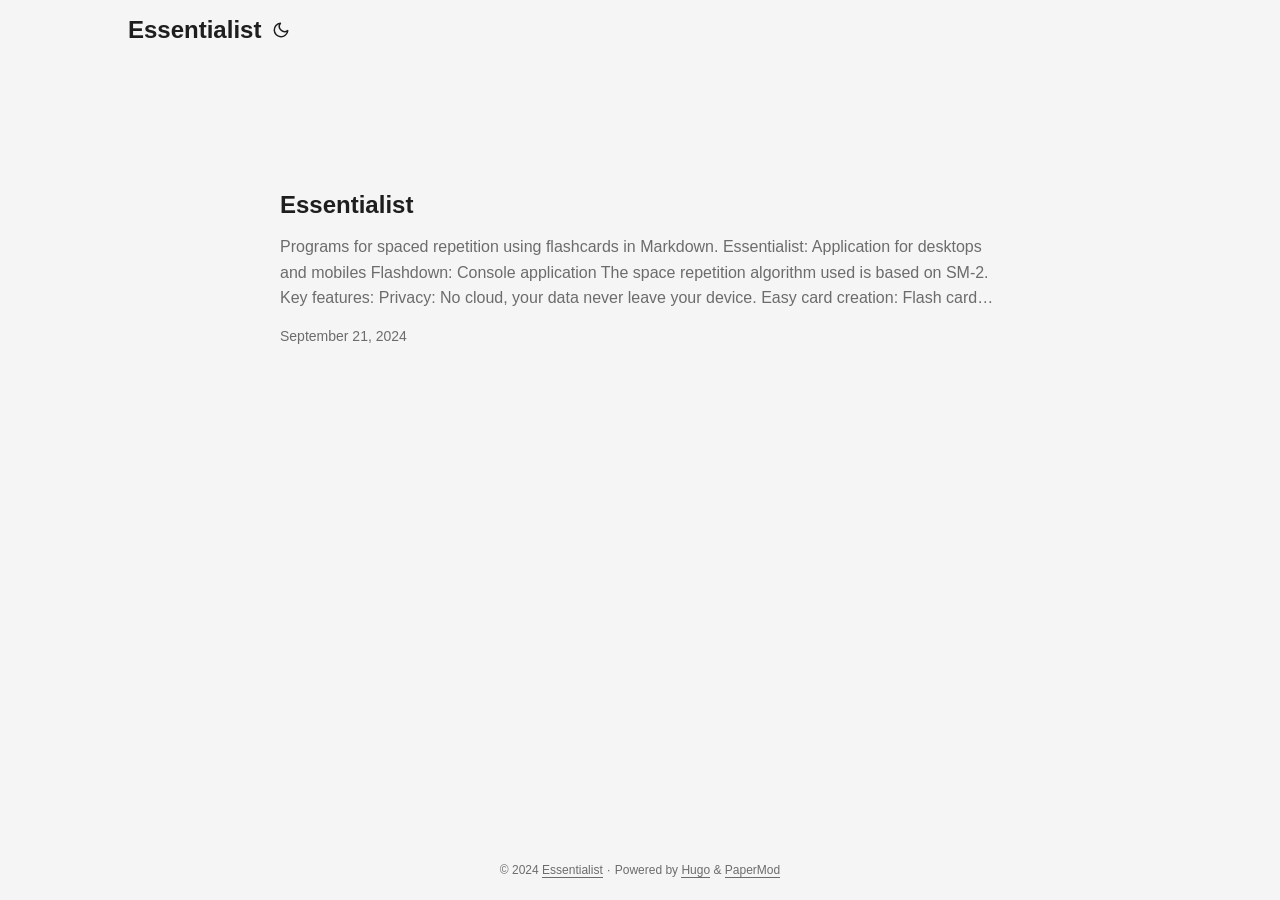
<file: page/1/index.html>
<!DOCTYPE html>
<html lang="en-us">
  <head>
    <title>https://essentialist-app.github.io/site/</title>
    <link rel="canonical" href="https://essentialist-app.github.io/site/">
    <meta name="robots" content="noindex">
    <meta charset="utf-8">
    <meta http-equiv="refresh" content="0; url=https://essentialist-app.github.io/site/">
  </head>
</html>
</file>
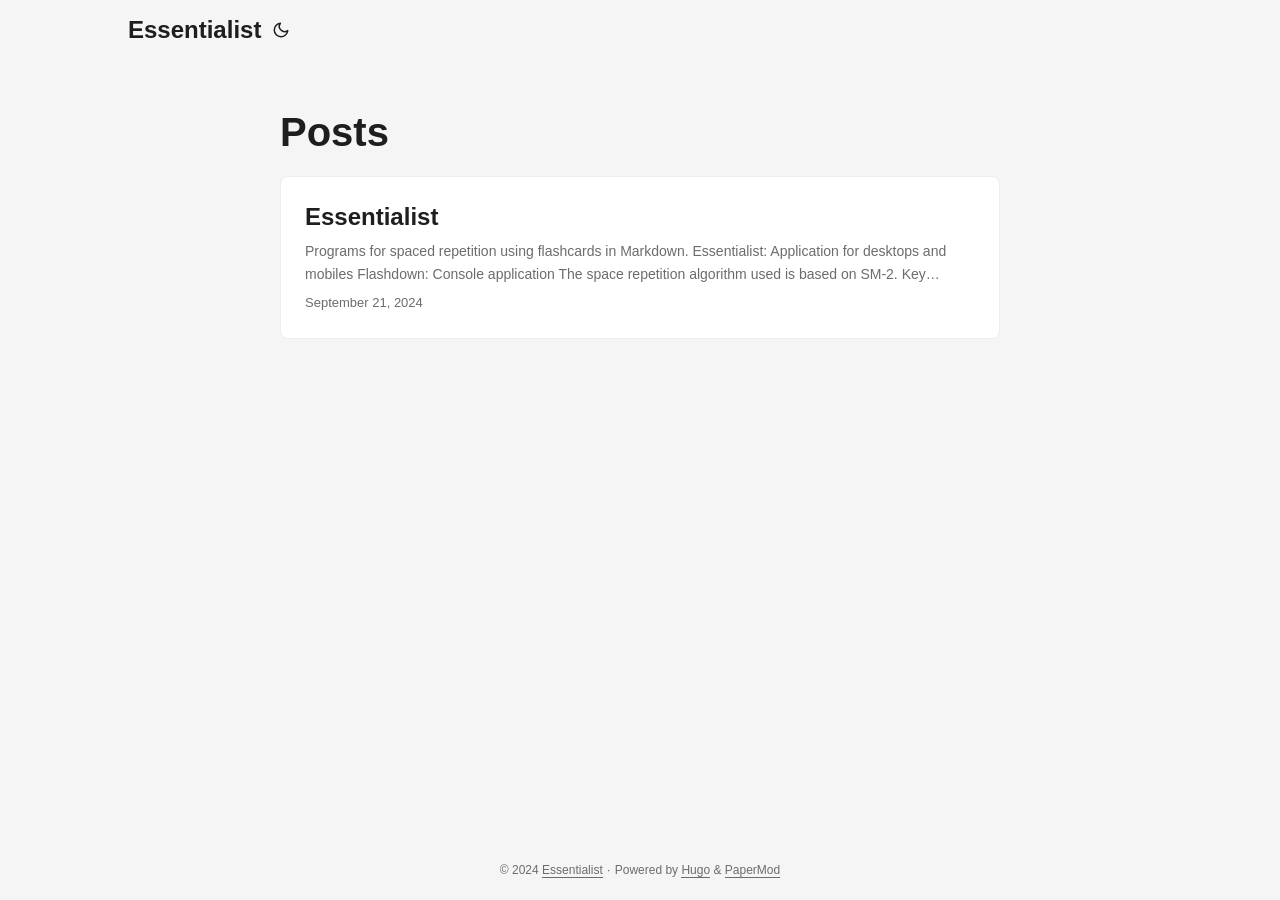
<file: post/page/1/index.html>
<!DOCTYPE html>
<html lang="en-us">
  <head>
    <title>https://essentialist-app.github.io/site/post/</title>
    <link rel="canonical" href="https://essentialist-app.github.io/site/post/">
    <meta name="robots" content="noindex">
    <meta charset="utf-8">
    <meta http-equiv="refresh" content="0; url=https://essentialist-app.github.io/site/post/">
  </head>
</html>
</file>
